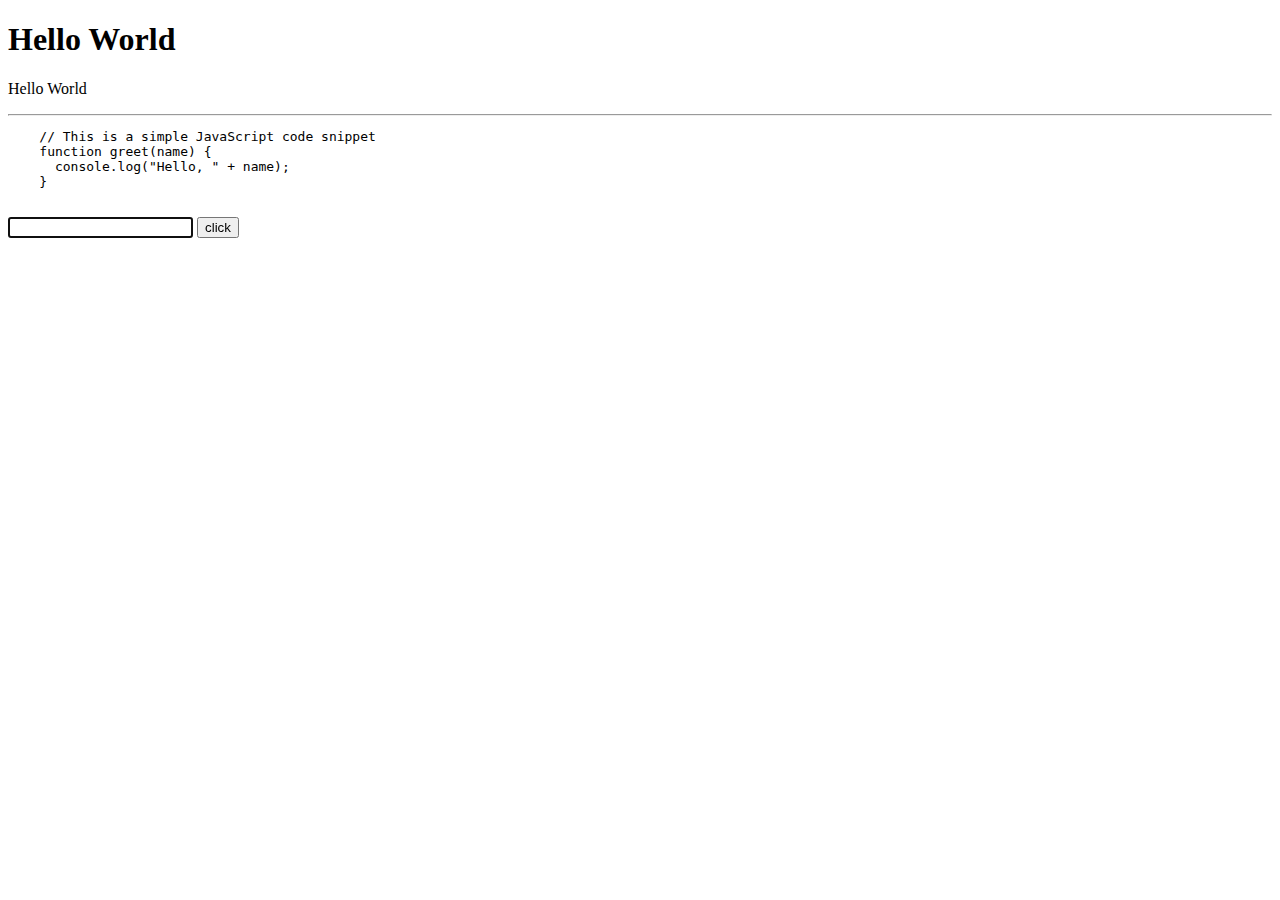
<file: index.html>
<!DOCTYPE html>
<html lang="en">
  <head>
    <meta charset="UTF-8" />
    <meta name="viewport" content="width=device-width, initial-scale=1.0" />
    <title>Document</title>
  </head>
  <body>
    <h1>Hello World</h1>
    <p>Hello World</p>
    <hr />
    <pre>
    // This is a simple JavaScript code snippet
    function greet(name) {  
      console.log("Hello, " + name);
    }
    </pre>
    <input name="q" autofocus />
    <button>click</button>
  </body>
</html>
</file>
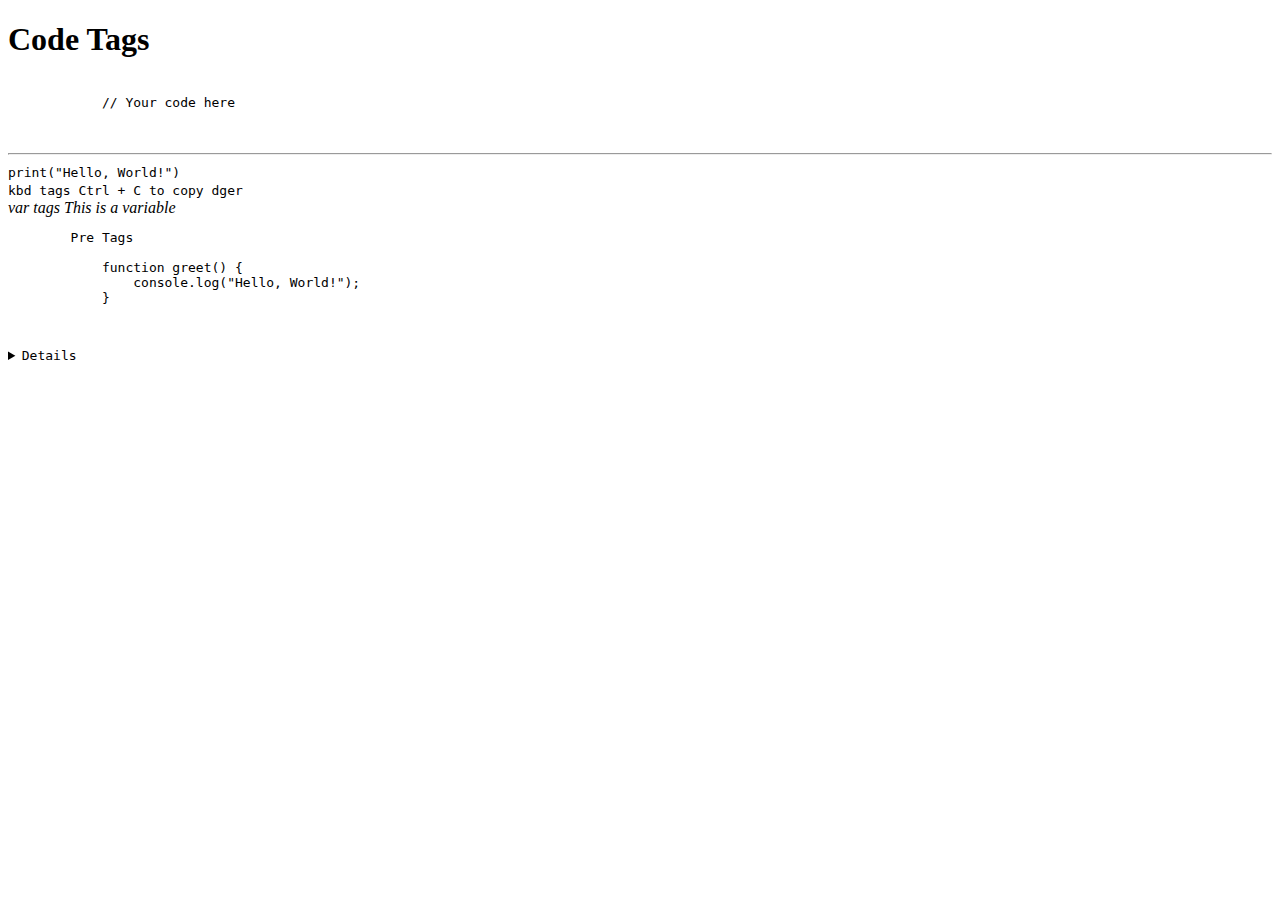
<file: code.html>
<!DOCTYPE html>
<html lang="en">
  <head>
    <meta charset="UTF-8" />
    <meta name="viewport" content="width=device-width, initial-scale=1.0" />
    <title>Code Tags</title>
  </head>
  <body>
    <h1>Code Tags</h1>
    <pre>
        <code>
            // Your code here
        </code>
    </pre>
    <hr />
    <code> print("Hello, World!") </code>
    <br />
    <kbd> kbd tags Ctrl + C to copy dger </kbd>
    <br />
    <var> var tags This is a variable </var>
    <br />
    <pre>
        Pre Tags
        <code>
            function greet() {
                console.log("Hello, World!");
            }
        
    </pre>



    <!-- normal tags -->
    <div class="header"></div>
    <div class="navbar"></div>
    <div class="content"></div>
    <div class="footer"></div>


    <!-- semantic tags -->
    <header></header>
    <nav></nav>
    <section></section>
    <article></article>
    <aside></aside>
    <footer></footer>
    <summary></summary>
    <details></details>



  </body>
</html>
</file>
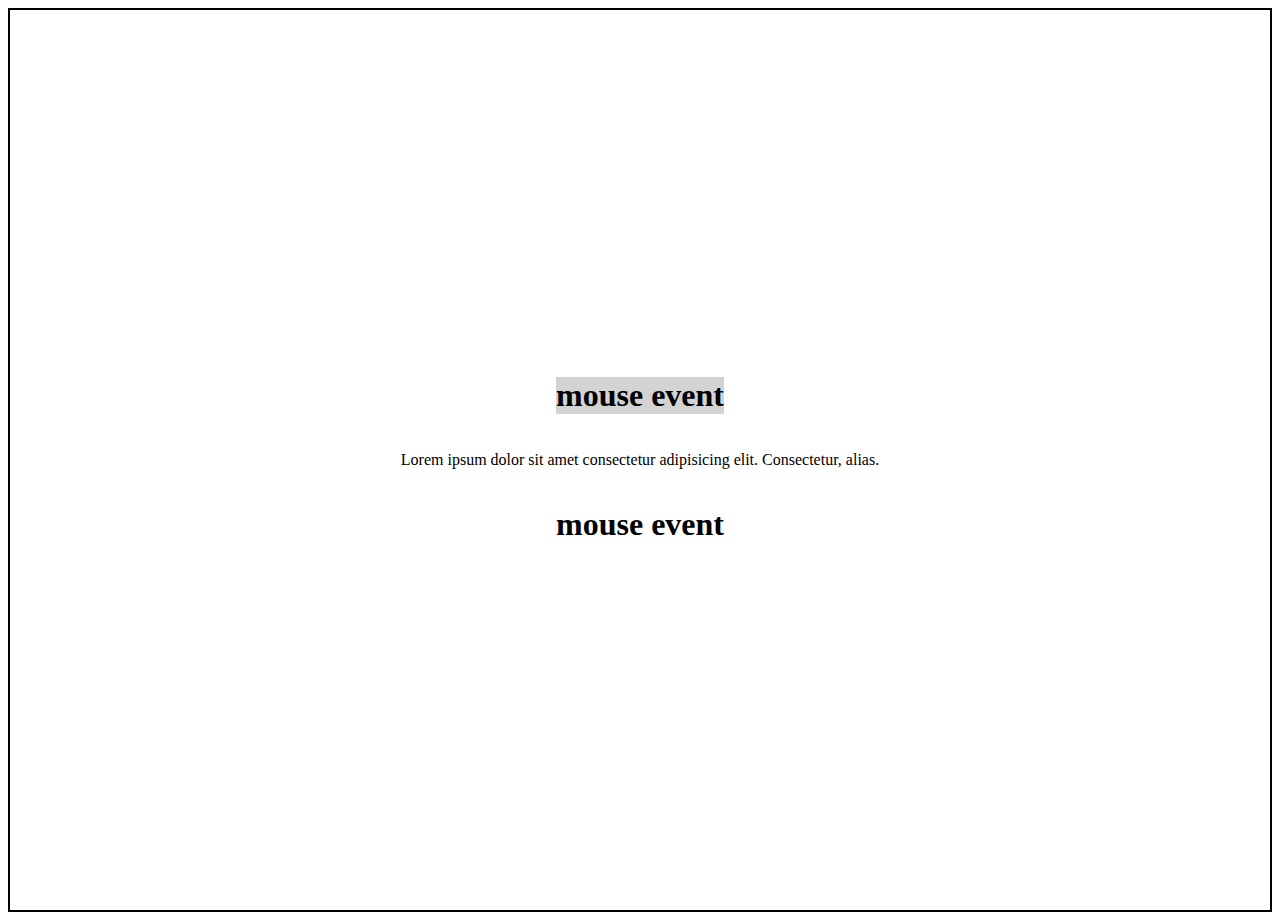
<file: event.html>
<!DOCTYPE html>
<html lang="en">
  <head>
    <meta charset="UTF-8" />
    <meta name="viewport" content="width=device-width, initial-scale=1.0" />
    <title>Mouse Event</title>
  </head>
  <body
    style="
      display: flex;
      flex-direction: column;
      justify-content: center;
      align-items: center;
      height: 100vh;
      border: 2px solid black;
    "
  >
    <h1
      onmouseover="this.style.color='red'"
      onmouseout="this.style.color='green'"
      style="background-color: lightgray"
    >
      mouse event
    </h1>
    <div
      onmouseover="this.style.backgroundColor='lightgray'"
      onmouseout="this.style.backgroundColor='white'"
    >
      <p class="lorem10">
        Lorem ipsum dolor sit amet consectetur adipisicing elit. Consectetur,
        alias.
      </p>
    </div>
    <script>
      function mouseon() {
        document.querySelector("h1").style.color = "blue";
      }
    </script>
    <h1
      onmouseover="this.style.fontSize='50px';
      this.style.color='red'"
      onmouseout="this.style.fontSize='20px';
      style='color: green'"
    >
      mouse event
    </h1>
  </body>
</html>
</file>
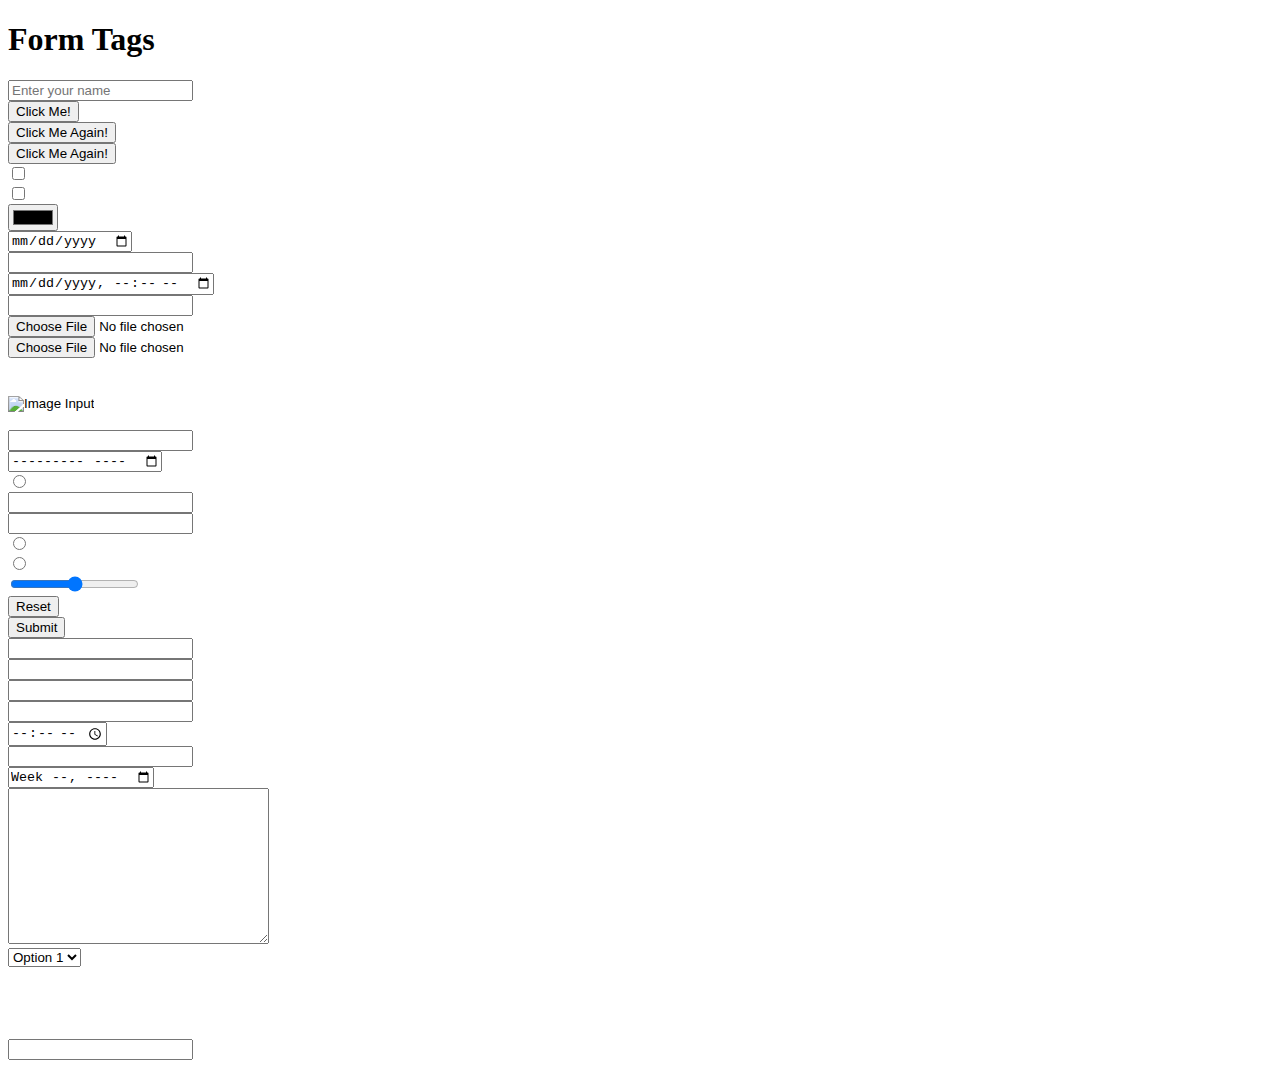
<file: form.html>
<!DOCTYPE html>
<html lang="en">
  <head>
    <meta charset="UTF-8" />
    <meta name="viewport" content="width=device-width, initial-scale=1.0" />
    <title>Form Tags</title>
  </head>
  <body>
    <h1>Form Tags</h1>
    <form action="">
      <input type="text" placeholder="Enter your name" required /><br />
      <input type="button" value="Click Me!" /><br />
      <input type="button" value="Click Me Again!" /><br />
      <input type="button" value="Click Me Again!" /><br />
      <input type="checkbox" name="vehicle" value="Bike" id="" /><br />
      <input type="checkbox" name="vehicle" value="Car" id="" /><br />
      <input type="color" name="color" id="" /><br />
      <input type="date" name="date" id="" /><br />
      <input type="datetime" name="datetime" id="" /><br />
      <input type="datetime-local" name="datetime-local" id="" /><br />
      <input type="email" name="email" id="" /><br />
      <input type="file" name="file" id="" /><br />
      <input type="file" name="file" id="" /><br />
      <input type="hidden" name="hidden" id="" /><br />
      <input type="hidden" name="hidden" id="" /><br />
      <input type="image" src="" alt=" Image Input" /><br />
      <input type="image" src="" alt="" /><br />
      <input type="number" name="number" id="" /><br />
      <input type="month" name="month" id="" /><br />
      <input type="radio" name="radio" id="" /><br />
      <input type="password" name="password" id="" /><br />
      <input type="password" name="password" id="" /><br />
      <input type="radio" name="radio" id="" /><br />
      <input type="radio" name="radio" id="" /><br />
      <input type="range" name="range" id="" /><br />
      <input type="reset" value="Reset" /><br />
      <input type="submit" value="Submit" /><br />
      <input type="search" name="search" id="" /><br />
      <input type="text" name="text" id="" /><br />
      <input type="tel" name="tel" id="" /><br />
      <input type="text" name="text" id="" /><br />
      <input type="time" name="time" id="" /><br />
      <input type="url" name="url" id="" /><br />
      <input type="week" name="week" id="" /><br />
      <textarea name="textarea" id="" cols="30" rows="10"></textarea><br />

      <select name="select" id="">
        <option value="option1">Option 1</option>
        <option value="option2">Option 2</option>
        <option value="option3">Option 3</option></select
      ><br />
      <br />
      <br /><br /><br />
      <input list="editorlist" name="editorlist" />
      <datalist id="editorlist">
        <option value="Editor 1"></option>
        <option value="Editor 2"></option>
        <option value="Editor 3"></option>
      </datalist>
    </form>
  </body>
</html>
</file>
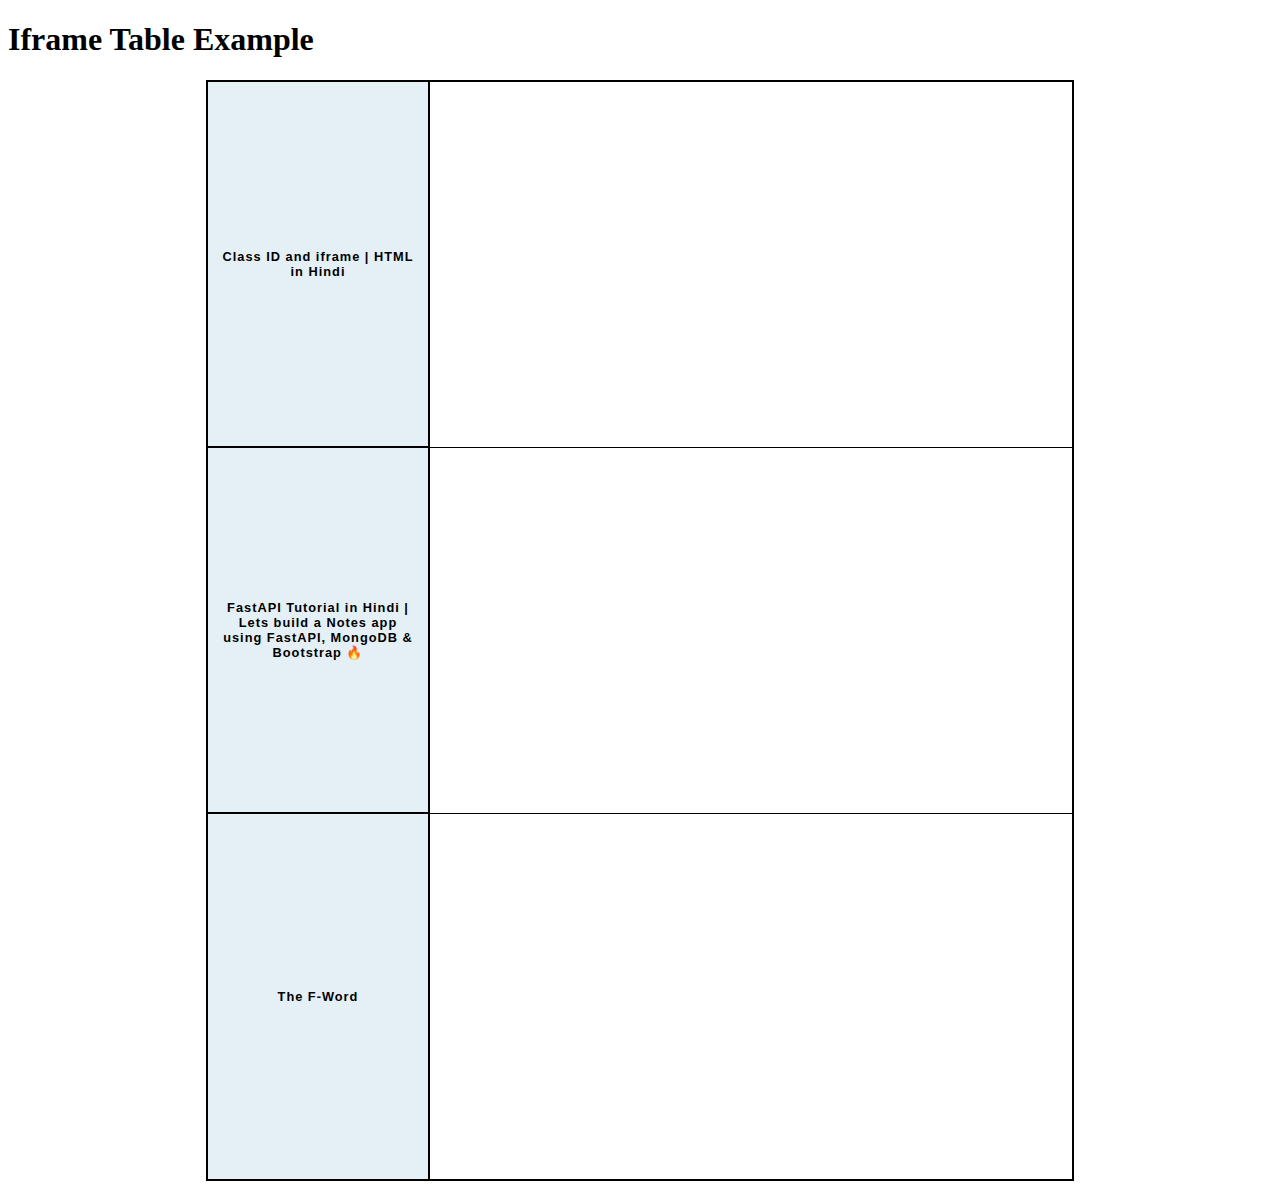
<file: iframe.html>
<!DOCTYPE html>
<html lang="en">
  <head>
    <meta charset="UTF-8" />
    <meta name="viewport" content="width=device-width, initial-scale=1.0" />
    <title>Iframe</title>
    <style>
      table {
        width: 100px;
        border-collapse: collapse;
        border: 2px solid black;
        font-family: sans-serif;
        font-size: 0.8rem;
      }
      th {
        background-color: rgb(228, 240, 245);
        padding: 8px 10px;
        border: 2px solid black;
        letter-spacing: 1px;
        min-width: 200px;
        word-break: break-word;
      }
      td {
        border: 1px solid black;
        border-collapse: collapse;
      }
    </style>
  </head>
  <body>
    <h1>Iframe Table Example</h1>
    <div style="display: flex; justify-content: center">
      <table>
        <tr>
          <th>Class ID and iframe | HTML in Hindi</th>
          <td>
            <iframe
              width="640"
              height="360"
              src="https://www.youtube.com/embed/I7LrS1z_WNA?si=69XUSl2yNK8A0M_n"
              title="YouTube video player"
              frameborder="0"
              allow="accelerometer; autoplay; clipboard-write; encrypted-media; gyroscope; picture-in-picture; web-share"
              referrerpolicy="strict-origin-when-cross-origin"
              allowfullscreen
            ></iframe>
          </td>
        </tr>
        <tr>
          <th>
            FastAPI Tutorial in Hindi | Lets build a Notes app using FastAPI,
            MongoDB & Bootstrap 🔥
          </th>
          <td>
            <iframe
              width="640"
              height="360"
              src="https://www.youtube.com/embed/52c7Kxp_14E?si=zLa-ZTeplHdSVE1c"
              title="YouTube video player"
              frameborder="0"
              allow="accelerometer; autoplay; clipboard-write; encrypted-media; gyroscope; picture-in-picture; web-share"
              referrerpolicy="strict-origin-when-cross-origin"
              allowfullscreen
            ></iframe>
          </td>
        </tr>
        <tr>
          <th>The F-Word</th>
          <td>
            <iframe
              title="vimeo-player"
              src="https://player.vimeo.com/video/1092265335?h=d703c50faf"
              width="640"
              height="360"
              frameborder="0"
              allowfullscreen
            ></iframe>
          </td>
        </tr>
      </table>
    </div>
  </body>
</html>
</file>
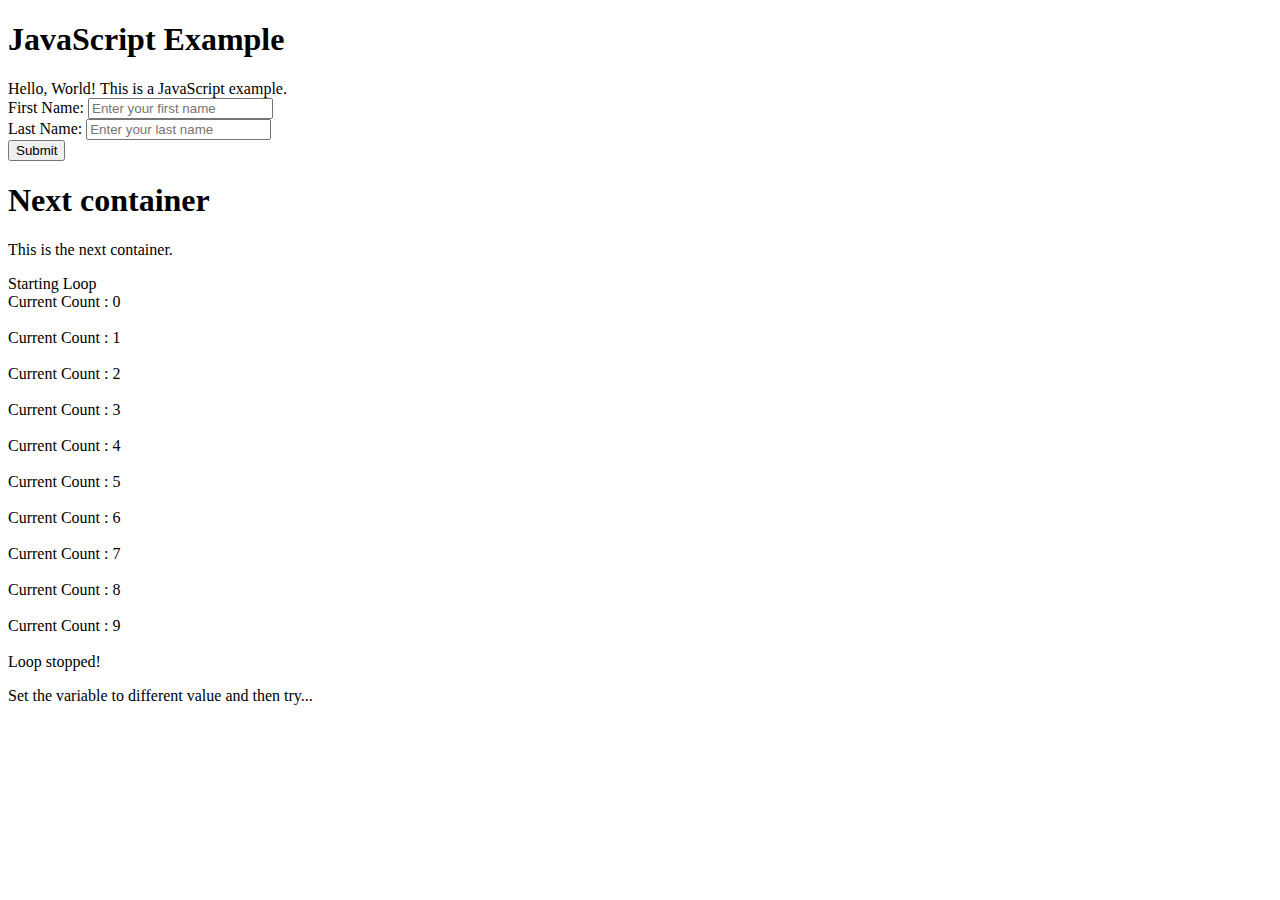
<file: js.html>
<!DOCTYPE html>
<html lang="en">
  <head>
    <meta charset="UTF-8" />
    <meta name="viewport" content="width=device-width, initial-scale=1.0" />
    <title>JavaScript</title>
  </head>
  <body>
    <h1>JavaScript Example</h1>
    <script>
      document.write("Hello, World! This is a JavaScript example.<br>");

      document.alert("Welcome to the JavaScript example!");

      function submitForm() {
        const firstName = document.getElementById("fname").value;
        const lastName = document.getElementById("lname").value;
        if (firstName && lastName) {
          alert(`Hello, ${firstName} ${lastName}!`);
        } else {
          alert("Please fill in both fields.");
        }
      }
    </script>
    <div>
      <label for="fname">First Name:</label>
      <input
        type="text"
        id="fname"
        name="fname"
        placeholder="Enter your first name"
      />
      <br />
      <label for="lname">Last Name:</label>
      <input
        type="text"
        id="lname"
        name="lname"
        placeholder="Enter your last name"
      />
      <br />
      <input type="button" value="Submit" onclick="submitForm()" />
    </div>
    <h1>Next container</h1>
    <div>
      <p>This is the next container.</p>
      <script type="text/javascript">
        var count;
        document.write("Starting Loop" + "<br />");
        for (count = 0; count < 10; count++) {
          document.write("Current Count : " + count);
          document.write("<br />");
          document.write("<br />");
        }
        document.write("Loop stopped!");
      </script>
      <p>Set the variable to different value and then try...</p>
    </div>
  </body>
</html>
</file>
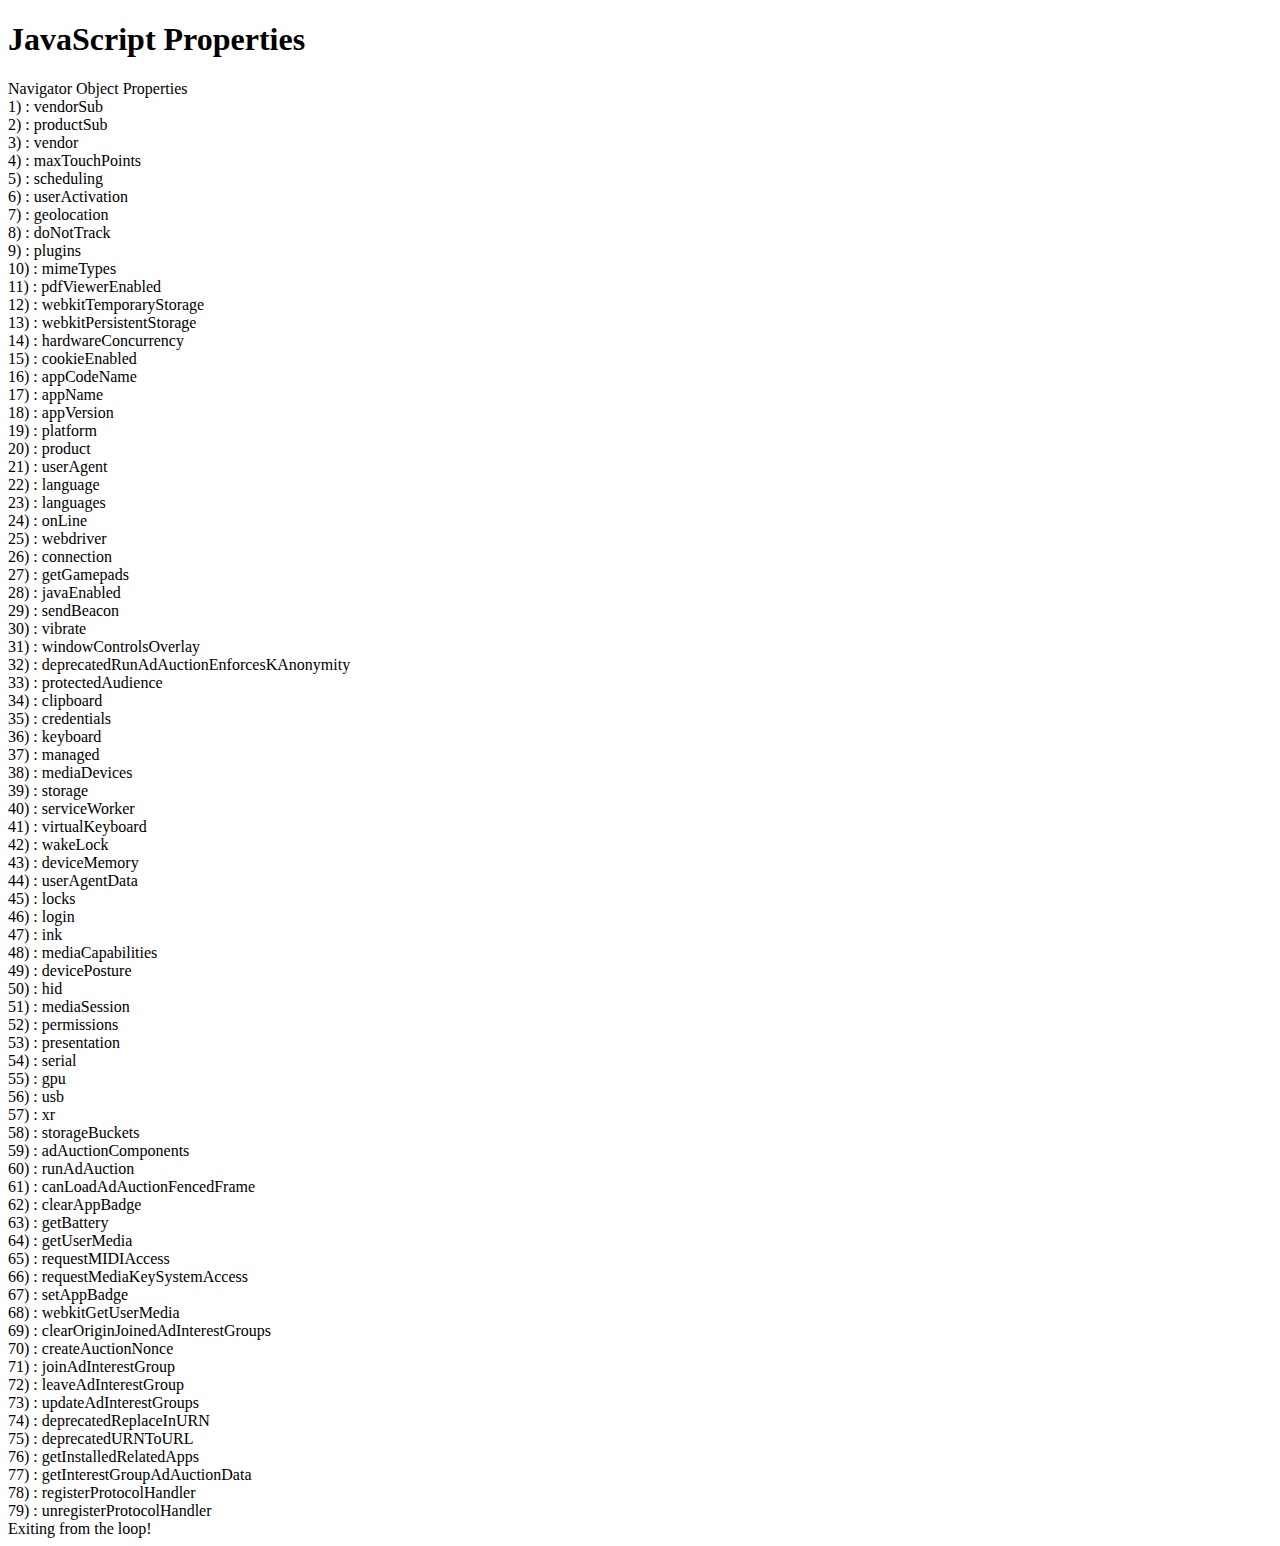
<file: js_properties.html>
<!DOCTYPE html>
<html lang="en">
  <head>
    <meta charset="UTF-8" />
    <meta name="viewport" content="width=device-width, initial-scale=1.0" />
    <title>Properties</title>
  </head>
  <body>
    <h1>JavaScript Properties</h1>
    <script type="text/javascript">
      var aProperty;
      document.write("Navigator Object Properties<br /> ");
      var index = 0;
      for (aProperty in navigator) {
        index++;
        document.write(index, ") :  ", aProperty);
        document.write("<br /> ");
      }
      document.write("Exiting from the loop!");
    </script>
  </body>
</html>
</file>
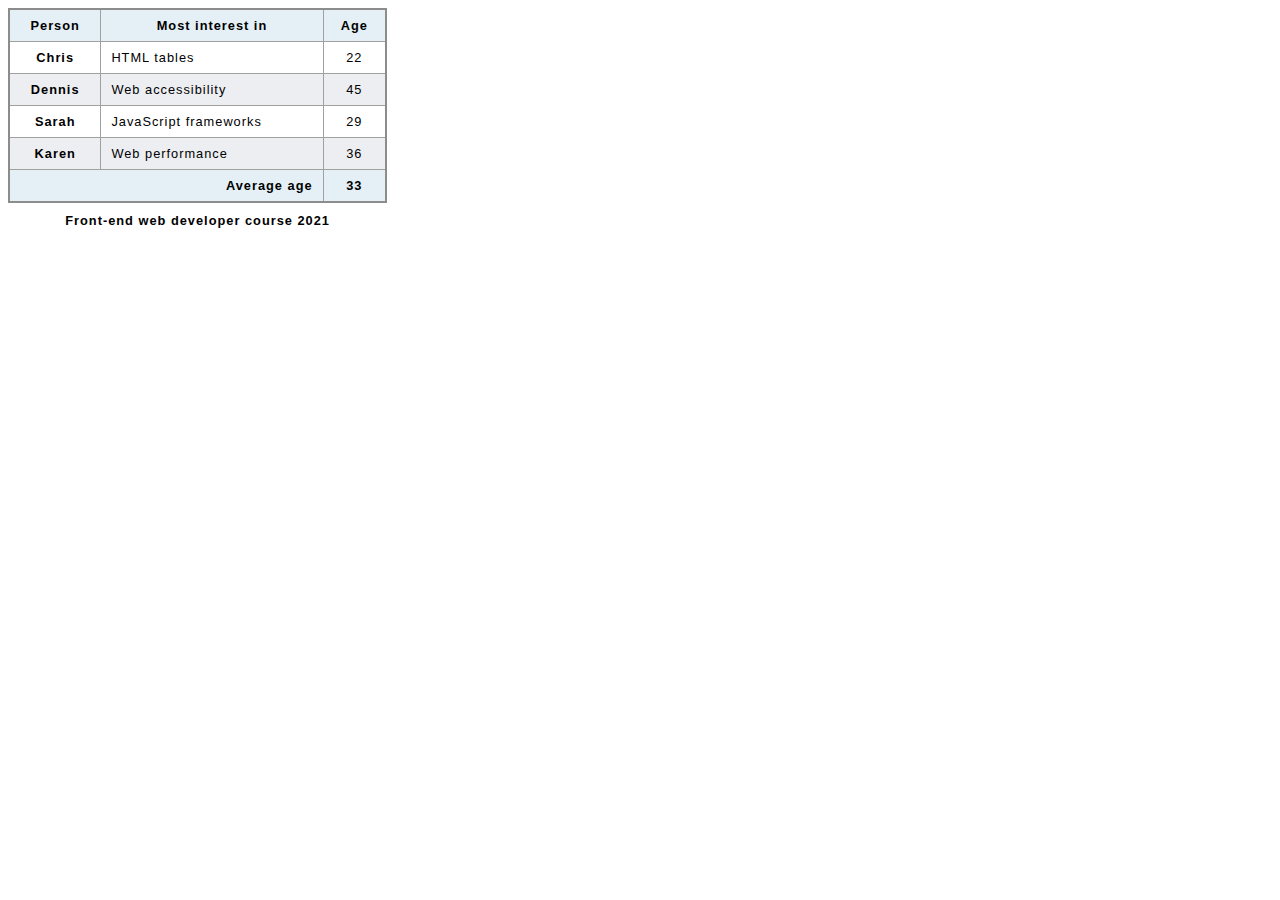
<file: tables.html>
<!DOCTYPE html>
<html lang="en">
  <head>
    <meta charset="UTF-8" />
    <meta name="viewport" content="width=device-width, initial-scale=1.0" />
    <title>Document</title>
    <style>
      table {
        width: 30%;
        border-collapse: collapse;
        border: 2px solid rgb(140 140 140);
        font-family: sans-serif;
        font-size: 0.8rem;
        letter-spacing: 1px;
      }

      caption {
        caption-side: bottom;
        padding: 10px;
        font-weight: bold;
      }

      thead,
      tfoot {
        background-color: rgb(228 240 245);
      }

      th,
      td {
        border: 1px solid rgb(160 160 160);
        padding: 8px 10px;
      }

      td:last-of-type {
        text-align: center;
      }

      tbody > tr:nth-of-type(even) {
        background-color: rgb(237 238 242);
      }

      tfoot th {
        text-align: right;
      }

      tfoot td {
        font-weight: bold;
      }
    </style>
  </head>
  <body>
    <table>
      <caption>
        Front-end web developer course 2021
      </caption>
      <thead>
        <tr>
          <th scope="col">Person</th>
          <th scope="col">Most interest in</th>
          <th scope="col">Age</th>
        </tr>
      </thead>
      <tbody>
        <tr>
          <th scope="row">Chris</th>
          <td>HTML tables</td>
          <td>22</td>
        </tr>
        <tr>
          <th scope="row">Dennis</th>
          <td>Web accessibility</td>
          <td>45</td>
        </tr>
        <tr>
          <th scope="row">Sarah</th>
          <td>JavaScript frameworks</td>
          <td>29</td>
        </tr>
        <tr>
          <th scope="row">Karen</th>
          <td>Web performance</td>
          <td>36</td>
        </tr>
      </tbody>
      <tfoot>
        <tr>
          <th scope="row" colspan="2">Average age</th>
          <td>33</td>
        </tr>
      </tfoot>
    </table>
  </body>
</html>
</file>
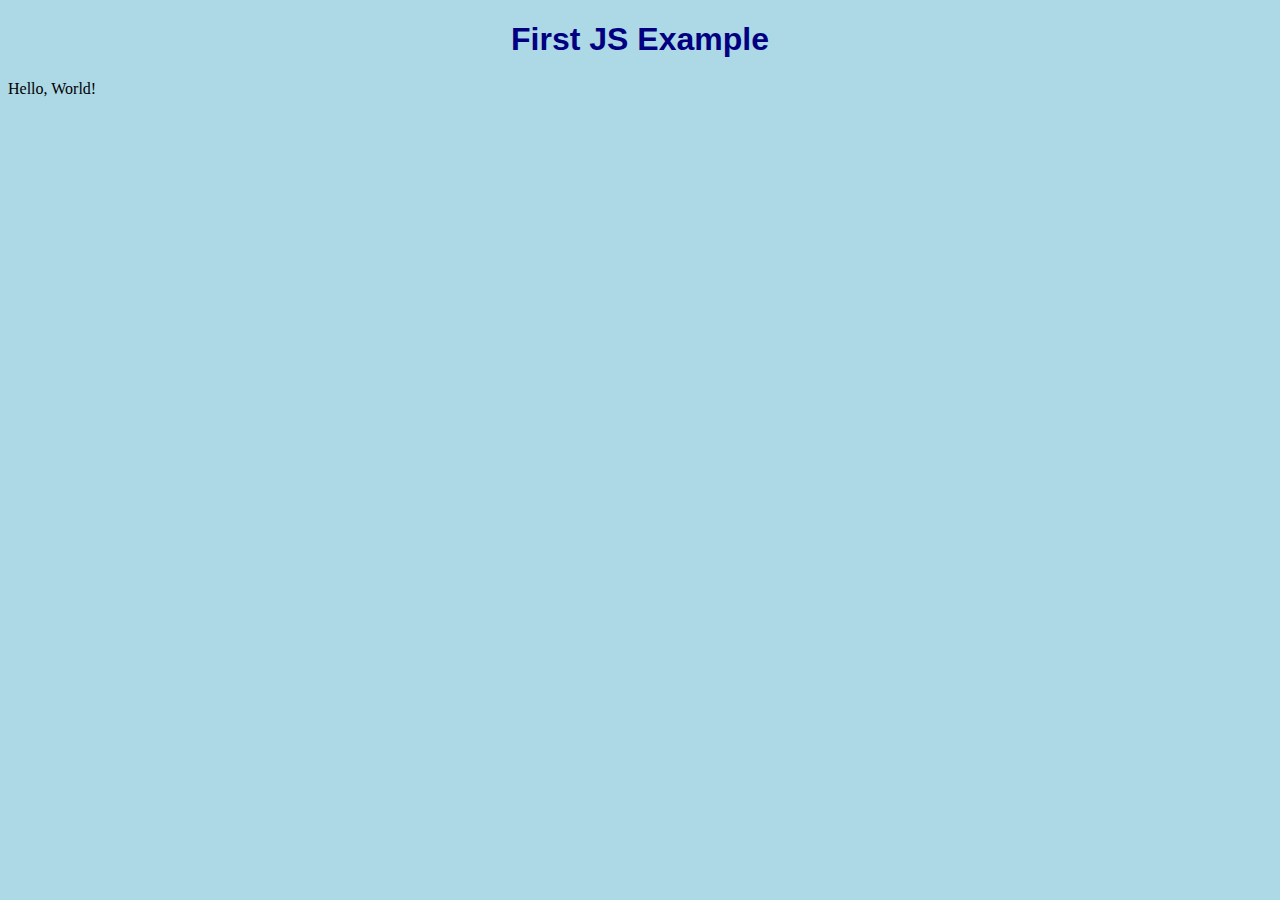
<file: Java_Script/1_js.html>
<!DOCTYPE html>
<html lang="en">
  <head>
    <meta charset="UTF-8" />
    <meta name="viewport" content="width=device-width, initial-scale=1.0" />
    <title>1_JS</title>
    <link rel="stylesheet" href="1_js.css" />
  </head>
  <body>
    <h1>First JS Example</h1>

    <script src="1_script.js"></script>
  </body>
</html>
</file>
<file: Java_Script/1_js.css>
body {
  background-color: lightblue;
}

h1 {
  color: navy;
  font-family: Arial, sans-serif;
    text-align: center;
}
</file>
